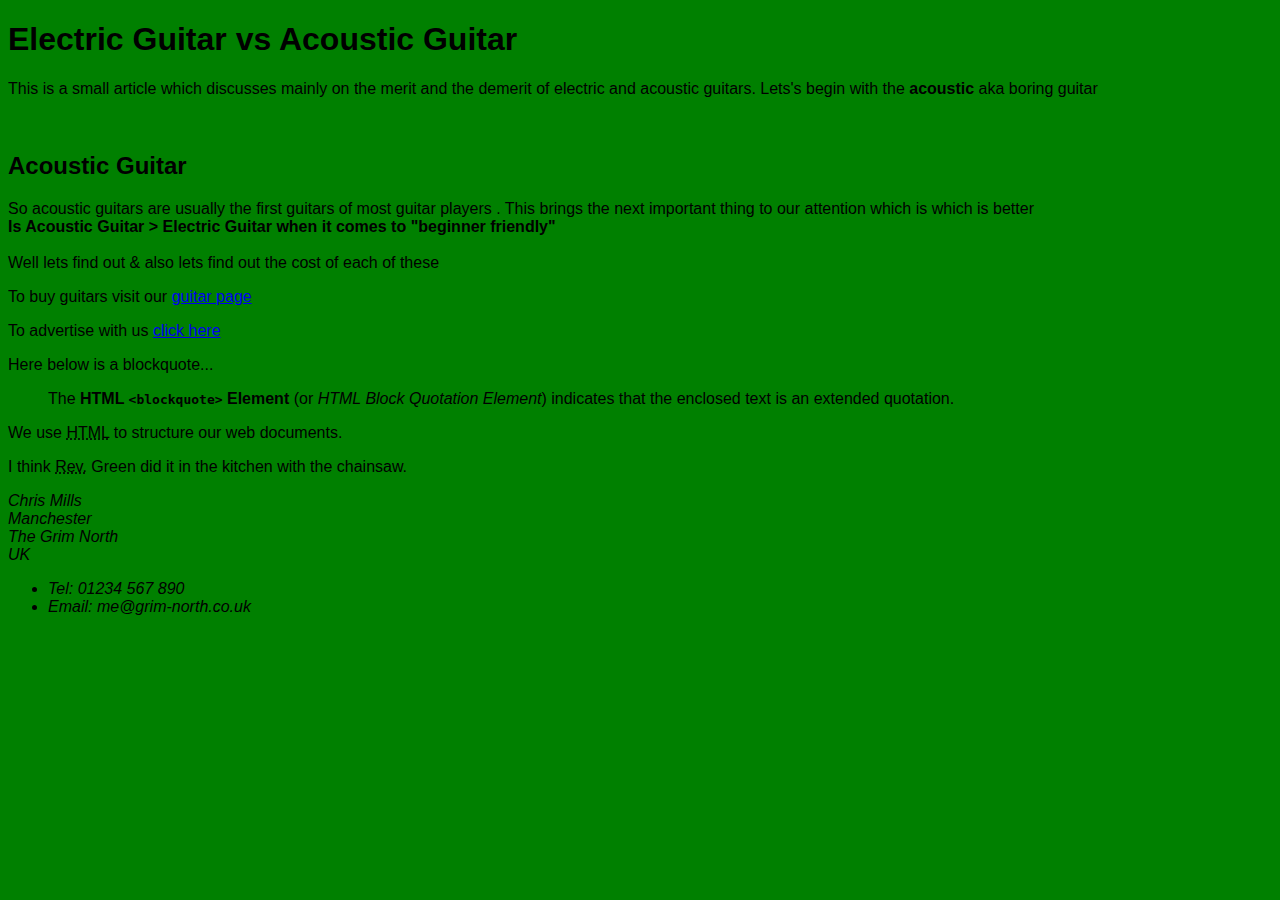
<file: index.html>
<!DOCTYPE html>

<html>

<head>
  <meta charset="utf-8">
  <title>My test page</title>
  <link rel="stylesheet" href="styles/main.css">
</head>

<body>
  <h1>Electric Guitar vs Acoustic Guitar</h1>
  <p>
    This is a small article which discusses mainly on the merit and the demerit of electric and
    acoustic guitars. Lets's begin with the <b>acoustic</b> aka boring guitar
  </p>
  <br>
  <p>
  <h2>Acoustic Guitar</h2>So acoustic guitars are usually the first guitars of most guitar players
  <!-- <img src="https://cdn.mos.cms.futurecdn.net/2ahx5EMCazvGZWA224XxFb-1200-80.jpg" width="300" height="150"> -->
  . This brings the next important thing
  to our attention which is which is better
  <br><b>Is Acoustic Guitar &gt; Electric Guitar when it comes to &quot;beginner friendly&quot;</b>
  <br><br>Well lets find out &amp; also lets find out the cost of each of these
  </p>
  <p>To buy guitars visit our <a href="contact.html">guitar page</a></p>
  <p>To advertise with us <a href="contact.html#advertising">click here</a></p>
  <p>Here below is a blockquote...</p>
  <blockquote cite="https://developer.mozilla.org/en-US/docs/Web/HTML/Element/blockquote">
    <p>The <strong>HTML <code>&lt;blockquote&gt;</code> Element</strong> (or <em>HTML Block
        Quotation Element</em>) indicates that the enclosed text is an extended quotation.</p>
  </blockquote>
  <p>We use <abbr title="Hypertext Markup Language">HTML</abbr> to structure our web documents.</p>

  <p>I think <abbr title="Reverend">Rev.</abbr> Green did it in the kitchen with the chainsaw.</p>
  <address>
    <p>
      Chris Mills<br>
      Manchester<br>
      The Grim North<br>
      UK
    </p>
  
    <ul>
      <li>Tel: 01234 567 890</li>
      <li>Email: me@grim-north.co.uk</li>
    </ul>
  </address>
</body>

</html>
</file>
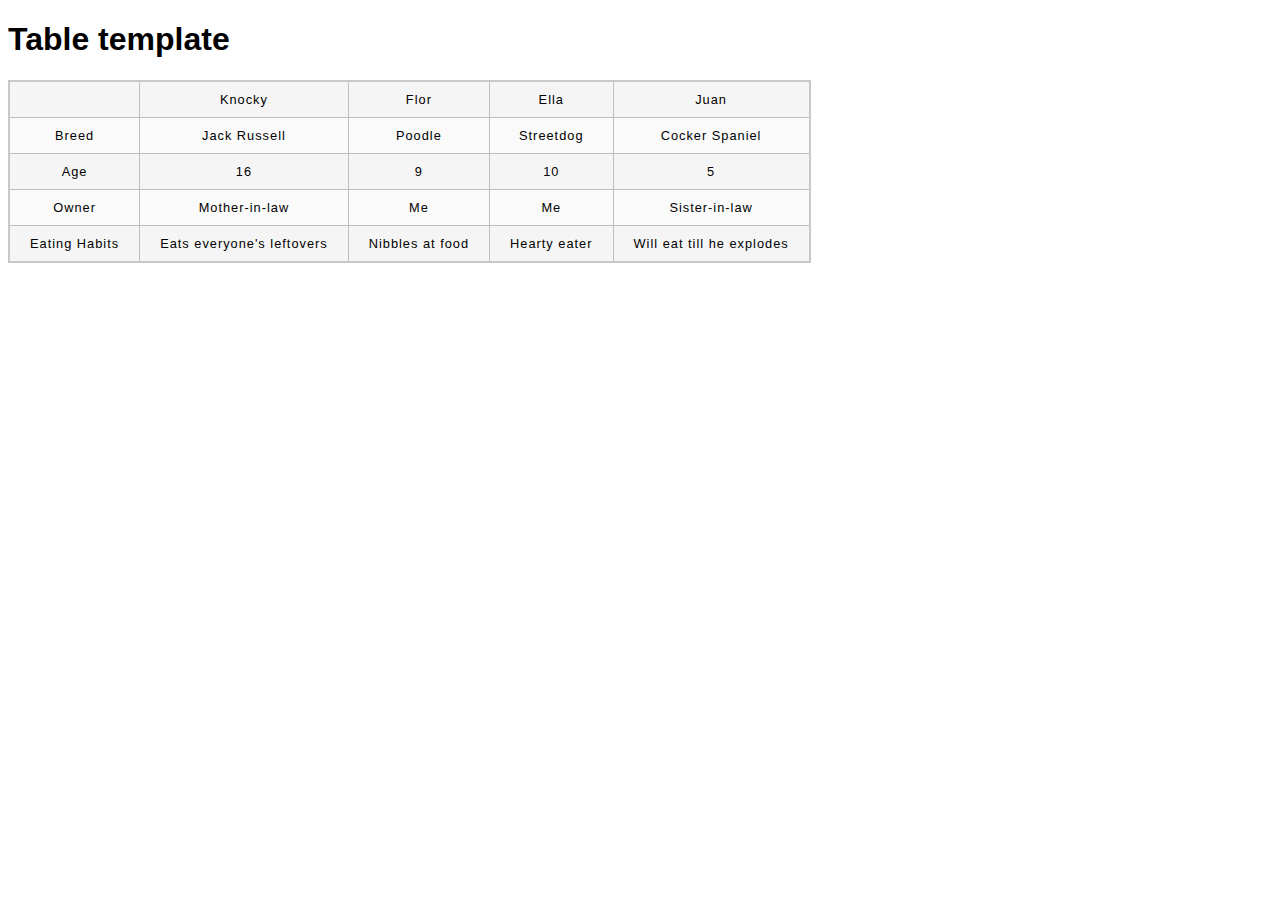
<file: contact.html>
<!DOCTYPE html>
<html lang="en-US">

<head>
    <meta charset="utf-8">
    <title>Table template</title>
    <link rel="stylesheet" href="minimal-table.css">
</head>

<body>
    <h1>Table template</h1>
    <table>
        <tr>
            <td>&nbsp;</td>
            <td>Knocky</td>
            <td>Flor</td>
            <td>Ella</td>
            <td>Juan</td>
        </tr>
        <tr>
            <td>Breed</td>
            <td>Jack Russell</td>
            <td>Poodle</td>
            <td>Streetdog</td>
            <td>Cocker Spaniel</td>
        </tr>
        <tr>
            <td>Age</td>
            <td>16</td>
            <td>9</td>
            <td>10</td>
            <td>5</td>
        </tr>
        <tr>
            <td>Owner</td>
            <td>Mother-in-law</td>
            <td>Me</td>
            <td>Me</td>
            <td>Sister-in-law</td>
        </tr>
        <tr>
            <td>Eating Habits</td>
            <td>Eats everyone's leftovers</td>
            <td>Nibbles at food</td>
            <td>Hearty eater</td>
            <td>Will eat till he explodes</td>
        </tr>
    </table>
</body>

</html>
</file>
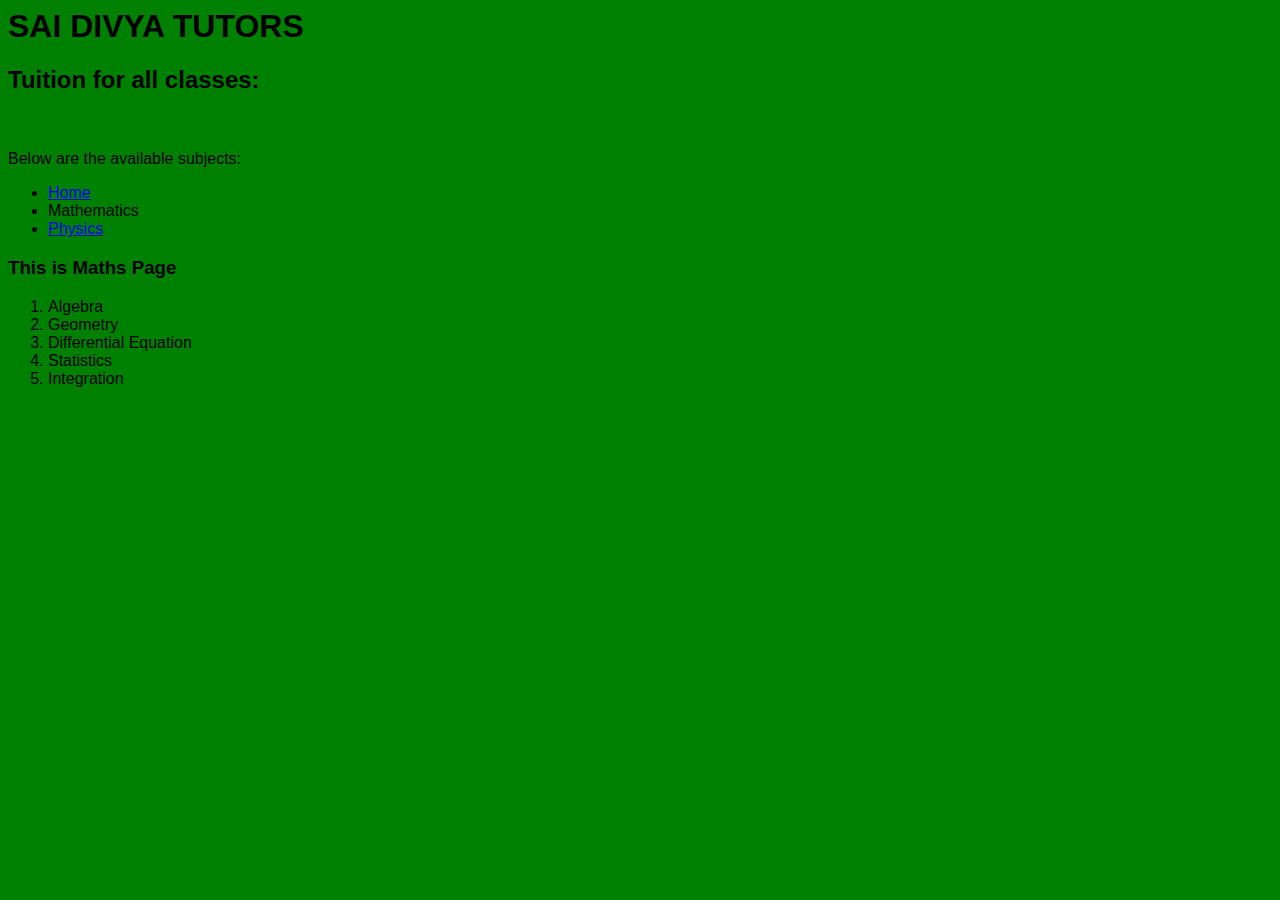
<file: maths.html>
<html>
    <h1>SAI DIVYA TUTORS</h1>
    <head>
        <title>Learn Mathematics</title>
        <link href='styles/main.css' rel='stylesheet' type="text/css">
    </head>
    <body>
        <h2>Tuition for all classes:</h2> 
        
        <br><br>
        Below are the available subjects: <br>
        <ul>
            <li><a href="index.html">Home</a></li>
            <li><a>Mathematics</a></li>
            <li><a href="physics.html">Physics</a></li>
        </ul>
        <div>
            <h3>This is Maths Page</h3>
            <ol>
                <li>Algebra</li>
                <li>Geometry</li>
                <li>Differential Equation</li>
                <li>Statistics</li>
                <li>Integration</li>
            </ol>
        </div>
        </body>
    </body>
</html>
</file>
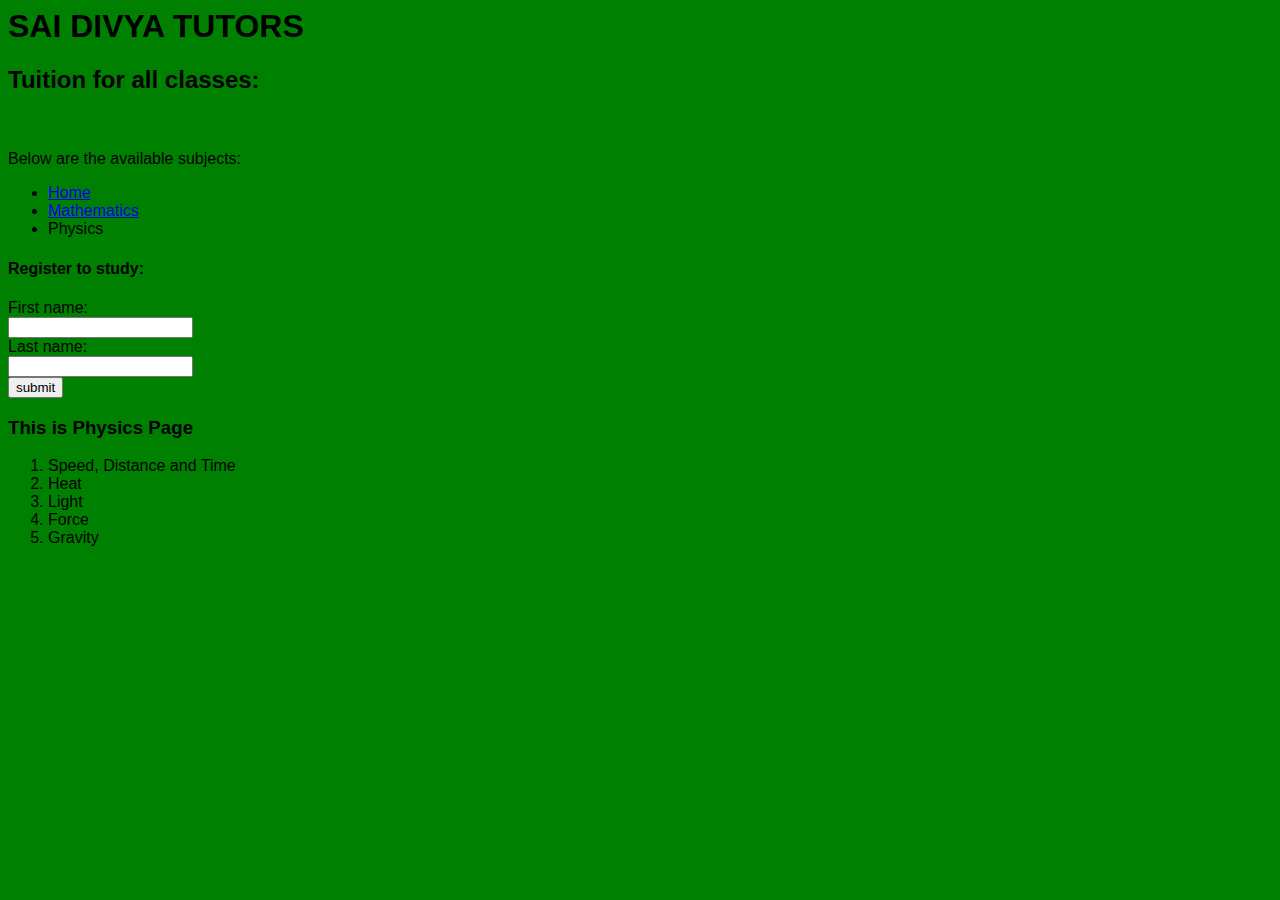
<file: physics.html>
<html>
    <h1>SAI DIVYA TUTORS</h1>
    <head>
        <title>Learn Mathematics</title>
        <link href='styles/main.css' rel='stylesheet' type="text/css">
    </head>
    <body>
        <h2>Tuition for all classes:</h2> 
        
        <br><br>
        Below are the available subjects: <br>
        <ul>
            <li><a href="index.html">Home</a></li>
            <li><a href="maths.html">Mathematics</a></li>
            <li><a>Physics</a></li>
        </ul>
            <p id="demo">
                <h4>Register to study: </h4>
            <form>
                <label for="fname">First name:</label><br>
                <input type="text" id="fname" name="fname"><br>
                <label for="lname">Last name:</label><br>
                <input type="text" id="lname" name="lname"><br>
                <button type="submit", form="script" onclick="clicked()">submit</button>
              </form>
            </p>
            <script>

                function clicked(){
                    document.getElementById('demo').
                }
            
            </script>
        <div>
            <h3>This is Physics Page</h3>
            <ol>
                <li>Speed, Distance and Time</li>
                <li>Heat</li>
                <li>Light</li>
                <li>Force</li>
                <li>Gravity</li>
            </ol>
        </div>
    </body>
</html>
</file>
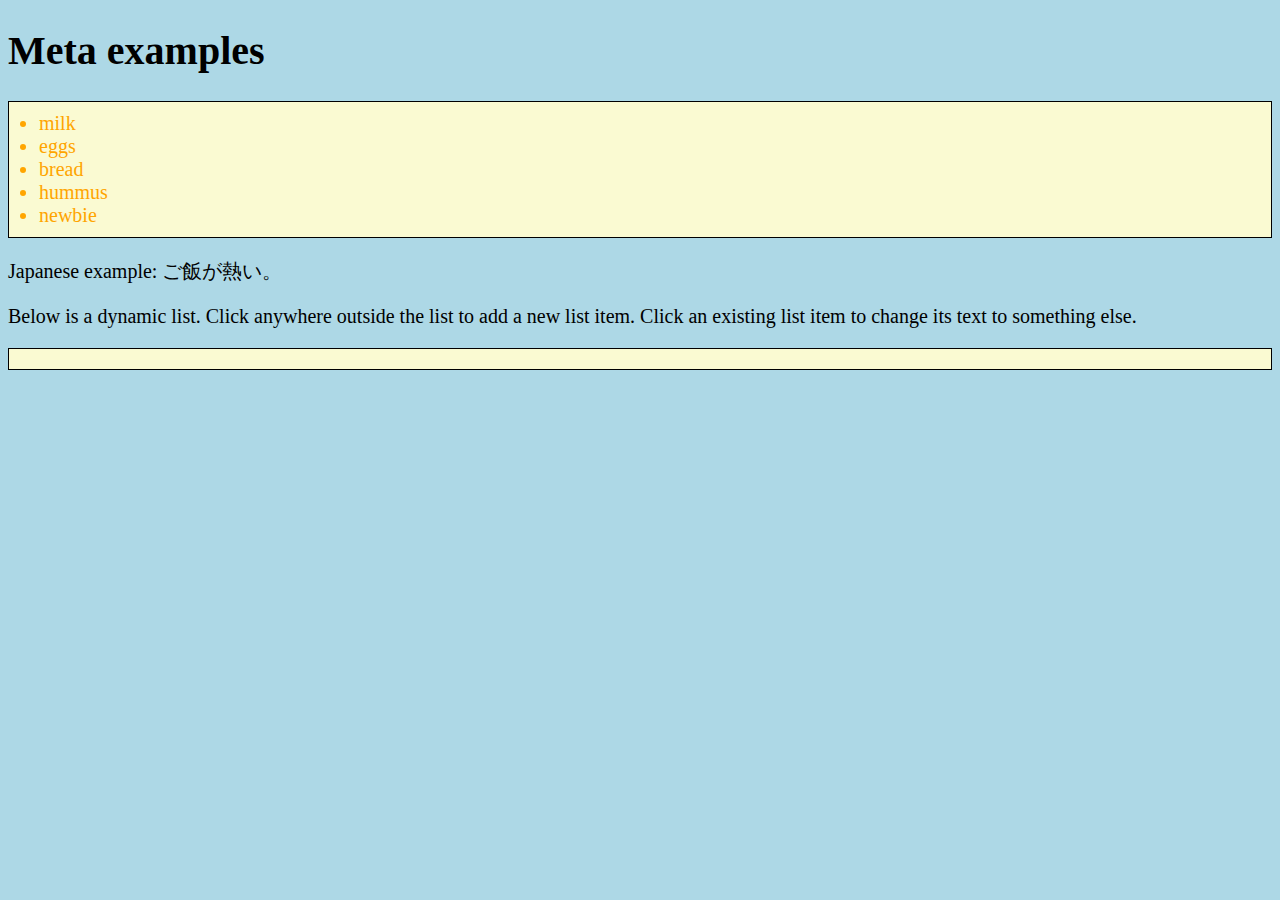
<file: trial/meta_example.html>
<!DOCTYPE html>
<html lang="en-US">

<head>
  <meta charset="utf-8">
  <html lang='Japanese'>
  <title>Meta examples</title>

  <meta name="author" content="Chris Mills">
  <meta name="description" content="This is an example page to demonstrate usage of metadata on web pages.">

  <meta property="og:image" content="https://developer.cdn.mozilla.net/static/img/opengraph-logo.dc4e08e2f6af.png">
  <meta property="og:description" content="This is an example page to demonstrate usage of metadata on web pages.">
  <meta property="og:title" content="Metadata; The HTML &lt;head&gt;, on MDN">
  <link rel="stylesheet" href="style.css">
  <script src="script.js" defer></script>
  <link rel="Shortcut Icon" href="favicon.ico" type="image/x-icon">
</head>

<body>
  <h1>Meta examples</h1>
  <ul class='myclass'>
    <li class='myclass'>milk</li>
    <li class='myclass'>eggs</li>
    <li class='myclass'>bread</li>
    <li class='myclass'>hummus</li>
    <li>newbie</li>
  </ul>

  <p>Japanese example: ご飯が熱い。</p>

</body>

</html>
</file>
<file: styles/main.css>
body{
    background: green;
    font-family: Arial, Helvetica, sans-serif;

}

.this{
    padding: 0%;
    background-color: black;
    color: whitesmoke;
    margin: 0%;
    list-style-type: none;
}

#special{
    float: left;
}
</file>
<file: minimal-table.css>
html {
    font-family: sans-serif;
  }
  
  table {
    border-collapse: collapse;
    border: 2px solid rgb(200,200,200);
    letter-spacing: 1px;
    font-size: 0.8rem;
  }
  
  td, th {
    border: 1px solid rgb(190,190,190);
    padding: 10px 20px;
  }
  
  th {
    background-color: rgb(235,235,235);
  }
  
  td {
    text-align: center;
  }
  
  tr:nth-child(even) td {
    background-color: rgb(250,250,250);
  }
  
  tr:nth-child(odd) td {
    background-color: rgb(245,245,245);
  }
  
  caption {
    padding: 10px;
  }
</file>
<file: trial/style.css>
html {
    background-color: lightblue;
    font-size: 20px;
  }
  
  ul {
    background: lightgoldenrodyellow;
    padding: 10px;
    border: 1px solid black;
  }
  
  li {
    margin-left: 20px;
  }

  .myclass{
    color: orange;

  }
</file>
